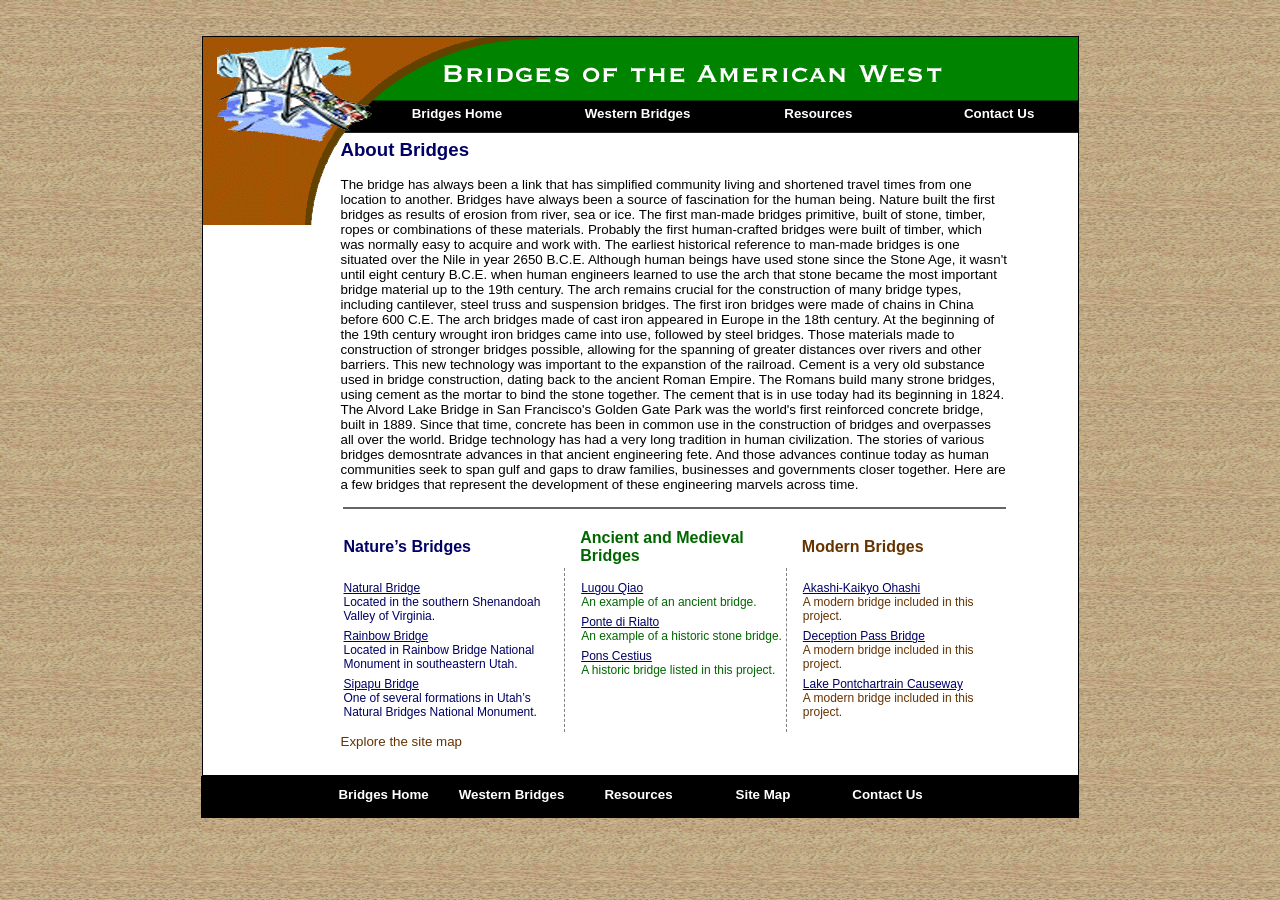
<file: bridges9/html/about_bridges.html>
<!DOCTYPE html PUBLIC "-//W3C//DTD XHTML 1.0 Transitional//EN" "http://www.w3.org/TR/xhtml1/DTD/xhtml1-transitional.dtd">
<html xmlns="http://www.w3.org/1999/xhtml">
<head>
		<title>Bridges of the American West</title>
		
		<link rel="stylesheet" type="text/css" href="../css/bridges.css" />
</head>
	<body>
	
	<div class="base">
	
		<table class="menu">
		<tr>
			<td class="menu"><a href="../index.html" class="menu">Bridges&#160;Home</a></td>
			
			
			
			<td class="menu"><a href="western_bridges.html" class="menu">Western&#160;Bridges</a></td>
			
			<td class="menu"><a href="resources.html" class="menu">Resources</a></td>
			
			<td class="menu"><a href="html/contact.html" class="menu">Contact&#160;Us</a></td>
			
		</tr>
		</table>
	<h2>About Bridges</h2>
	<p>The bridge has always been a link that has simplified community living and shortened travel times from one location to another. Bridges have always been a source of fascination for the human being.

	Nature built the first bridges as results of erosion from river, sea or ice. The first man-made bridges primitive, built of stone, timber, ropes or combinations of these materials. Probably the first human-crafted bridges were built of timber, which was normally easy to acquire and work with. The earliest historical reference to man-made bridges is one situated over the Nile in year 2650 B.C.E.

	Although human beings have used stone since the Stone Age, it wasn't until eight century B.C.E. when human engineers learned to use the arch that stone became the most important bridge material up to the 19th century. The arch remains crucial for the construction of many bridge types, including cantilever, steel truss and suspension bridges.

	The first iron bridges were made of chains in China before 600 C.E. The arch bridges made of cast iron appeared in Europe in the 18th century. At the beginning of the 19th century wrought iron bridges came into use, followed by steel bridges. Those materials made to construction of stronger bridges possible, allowing for the spanning of greater distances over rivers and other barriers. This new technology was important to the expanstion of the railroad.

	Cement is a very old substance used in bridge construction, dating back to the ancient Roman Empire. The Romans build many strone bridges, using cement as the mortar to bind the stone together. The cement that is in use today had its beginning in 1824. The Alvord Lake Bridge in San Francisco's Golden Gate Park was the world's first reinforced concrete bridge, built in 1889. Since that time, concrete has been in common use in the construction of bridges and overpasses all over the world.

	Bridge technology has had a very long tradition in human civilization. The stories of various bridges demosntrate advances in that ancient engineering fete. And those advances continue today as human communities seek to span gulf and gaps to draw families, businesses and governments closer together.

	Here are a few bridges that represent the development of these engineering marvels across time. </p>
	
	<a name="table"></a>
	
		<table class="explore" style="border:0;">
			<tr><td colspan="3" class="bord">&#160;</td></tr>
			<tr><th style="color:#000066;">Nature&#8217;s Bridges</th><th style="color:#006600; padding-left:12pt;">Ancient and Medieval Bridges</th><th style="color:#663300; padding-left:12pt;">Modern Bridges</th></tr>
			<tr>
				<td class="section"><dl><dt><a href="natural.html" class="blue">Natural Bridge</a></dt><dd>Located in the southern Shenandoah Valley of Virginia.</dd><dt><a href="rainbow.html" class="blue">Rainbow Bridge</a></dt><dd>Located in Rainbow Bridge National Monument in southeastern Utah.</dd><dt><a href="#" class="blue">Sipapu Bridge</a></dt><dd>One of several formations in Utah&#8217;s Natural Bridges National Monument.</dd></dl></td>
				<td class="sectiondash2"><dl><dt><a href="#" class="blue">Lugou Qiao</a></dt><dd>An example of an ancient bridge.</dd><dt><a href="#" class="blue">Ponte di Rialto</a></dt><dd>An example of a historic stone bridge.</dd><dt><a href="#" class="blue">Pons Cestius</a></dt><dd>A historic bridge listed in this project.</dd></dl></td>
				<td class="sectiondash3"><dl><dt><a href="#" class="blue">Akashi-Kaikyo Ohashi</a></dt><dd>A modern bridge included in this project.</dd><dt><a href="#" class="blue">Deception Pass Bridge</a></dt><dd>A modern bridge included in this project.</dd><dt><a href="#" class="blue">Lake Pontchartrain Causeway</a></dt><dd>A modern bridge included in this project.</dd></dl></td>
			</tr>
		</table>
		
	<p><a href="site_map.html">Explore the site map</a></p>
	</div>
	
	<div class="footer">
	<table class="footer">
		<tr>
			<td style="width: 98pt;">&#160;</td>
			<td class="footer"><p><a href="../index.html" class="menu">Bridges&#160;Home</a></p></td>
			<td class="footer"><p><a href="western_bridges.html" class="menu">Western&#160;Bridges</a></p></td>
			<td class="footer"><p><a href="resources.html" class="menu">Resources</a></p></td>
			<td class="footer"><p><a href="site_map.html" class="menu">Site&#160;Map</a></p></td>
			<td class="footer"><p><a href="html/contact.html" class="menu">Contact&#160;Us</a></p></td>
			<td style="width: 98pt;">&#160;</td>
		</tr>
	</table>
	</div>

	</body>
	
</html>
</file>
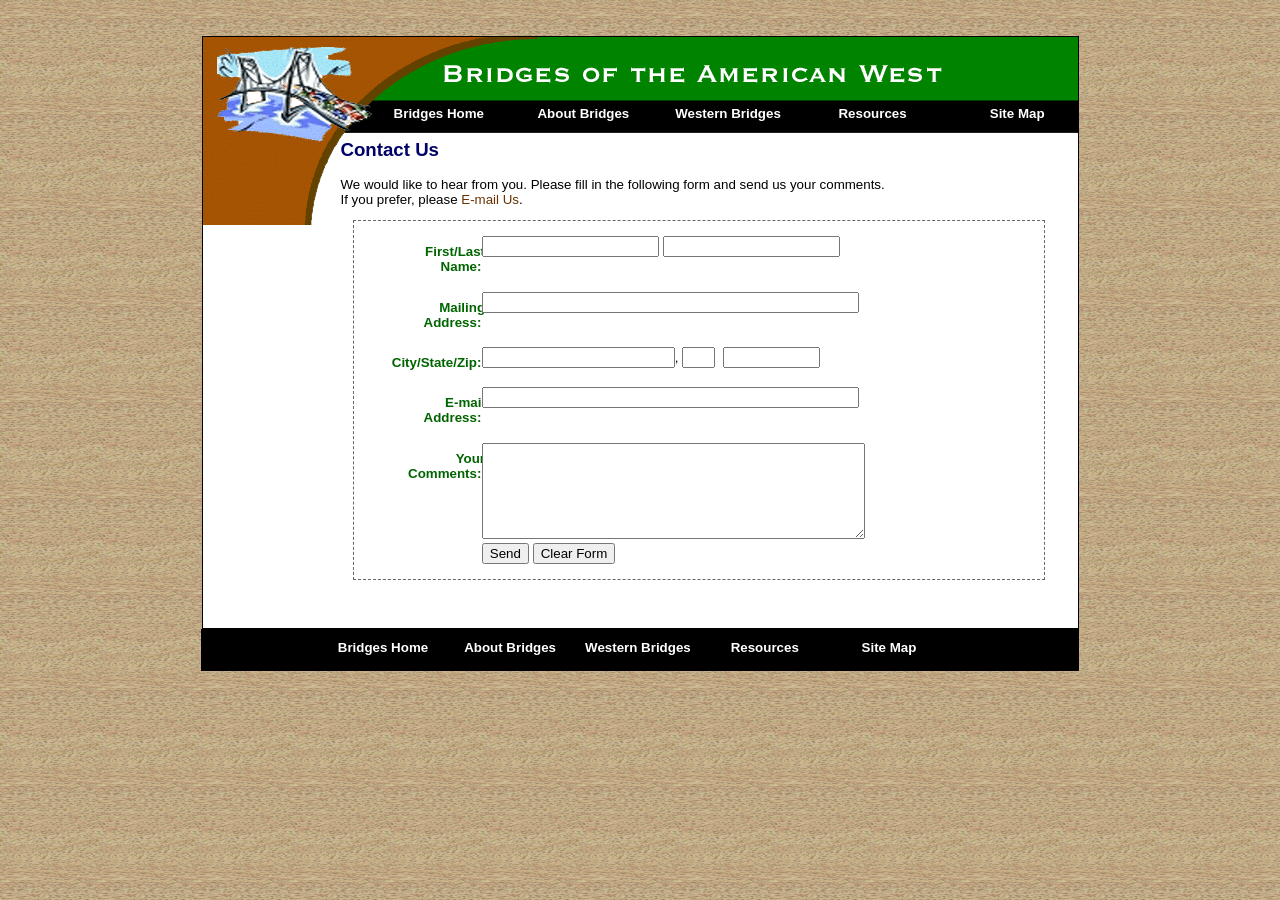
<file: bridges9/html/contact.html>
<!DOCTYPE html PUBLIC "-//W3C//DTD XHTML 1.0 Transitional//EN" "http://www.w3.org/TR/xhtml1/DTD/xhtml1-transitional.dtd">
<html xmlns="http://www.w3.org/1999/xhtml">

<head>
	<title>Bridges of the American West</title>
	
		<link rel="stylesheet" type="text/css" href="../css/bridges.css" />
</head>
	<body>
		<div class="base">
			<table class="menu">
				<tr>
					<td class="menu"><a href="../index.html" class="menu">Bridges&#160;Home</a></td>
					<td class="menu"><a href="html/about_bridges.html" class="menu">About&#160;Bridges</a></td>
					<td class="menu"><a href="western_bridges.html" class="menu">Western&#160;Bridges</a></td>
					<td class="menu"><a href="resources.html" class="menu">Resources</a></td>
					<td class="menu"><a href="site_map.html" class="menu">Site&#160;Map</a></td>
				</tr>
			</table>
	<!--this is where menu table ends-->		
			
	<h2>Contact Us</h2>
	
	<!--this is my paragraph-->
	
	<p>We would like to hear from you. Please fill in the following form and send us your comments.<br /> If you prefer, please <a href="mailto:bridges.west@email.net?subject=Inquiry&amp;body=THIS%20IS%20NOT%20A%20REAL%20E-MAIL%20ADDRESS.%20DO%20NOT%20SEND%20MESSAGE." onclick="alert('This e-mail address is for learning purposes only. It is not a real one.')">E-mail Us</a>.</p>
	
		<form action="response.html">
			<table style="width: 70%; border:0;">
				<tr>
					<td style="vertical-align:top;"><p class="form">First/Last Name:&#160;</p></td>
					<td><input type="text" name="firstName" size="20" value="" />&#160;<input type="text" name="lastName" size="20" value="" /></td>
				</tr>
				
				<tr>
					<td style="vertical-align:top;"><p class="form">Mailing Address:&#160;</p></td>
					<td><input type="text" name="address" size="45" value="" /></td>
				</tr>
				
				<tr>
					<td style="vertical-align:top;"><p class="form">City/State/Zip:&#160;</p></td>
					<td><input type="text" name="city" size="22" value="" />,&#160;<input type="text" name="state" size="2" value="" />&#160;&#160;<input type="text" name="zip" size="10" value="" /></td>
				</tr>
				
				<tr>
					<td style="vertical-align:top;"><p class="form">E-mail Address:&#160;</p></td>
					<td><input type="text" name="email" size="45" value="" /></td>
				</tr>
				<tr>
				
					<td style="vertical-align:top;"><p class="form">Your Comments:&#160;</p></td>
					<td><textarea name="comments" cols="45" rows="6"></textarea></td>
				</tr>
				
				<tr>
					<td>&#160;</td>
					<td><input type="submit" value="Send" /> <input type="reset" value="Clear Form" /></td>
				</tr>
			</table>
	</form>
		</div>
		
		<div class="footer">
		
			<table class="footer">
				<tr>
					<td style="width: 98pt;">&#160;</td>
					<td class="footer"><p><a href="../index.html" class="menu">Bridges&#160;Home</a></p></td>
					<td class="footer"><p><a href="html/about_bridges.html" class="menu">About&#160;Bridges</a></p></td>
					<td class="footer"><p><a href="western_bridges.html" class="menu">Western&#160;Bridges</a></p></td>
					<td class="footer"><p><a href="resources.html" class="menu">Resources</a></p></td>
					<td class="footer"><p><a href="site_map.html" class="menu">Site&#160;Map</a></p></td>
					<td style="width: 98pt;">&#160;</td>
				</tr>
				
			</table>
			
		</div>
	</body>

</html>
</file>
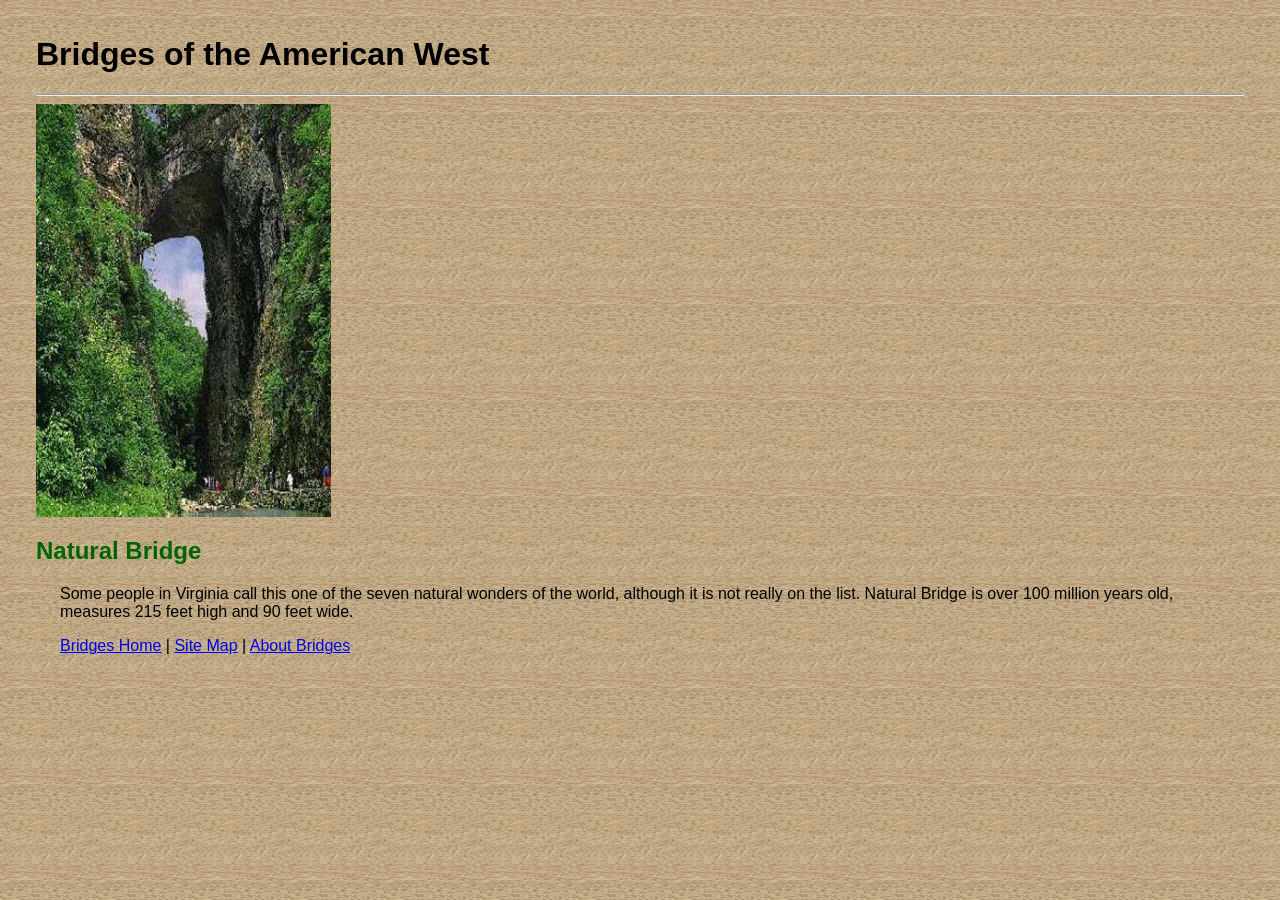
<file: bridges9/html/natural.html>
<?xml version="1.0" encoding="ISO-8859-1" standalone="no"?> 
<!DOCTYPE html PUBLIC "-//W3C//DTD XHTML 1.0 Transitional//EN" 
"http://www.w3.org/TR/xhtml1/DTD/xhtml1-transitional.dtd">
 
<html xmlns="http://www.w3.org/1999/xhtml">
	<head> 
	<title>Bridges of the American West</title>
	
	<style type="text/css"> 
		body { 
				background-image: url(../images/beige011.jpg); 
				background-color: beige; 
				font-family: arial, sans-serif; 
				margin: 36px; 
			} 
			h2 { 
				color: darkgreen; 
				} 
			p { 
				margin-left: 24px; 
				margin-right: 24px; 
				} 
			ul { 
				list-style-type: square; 
				} 
	</style>
	
	</head>
	
	<body> 	
<!--this is my heading 1-->
	
	<h1> Bridges of the American West</h1> 
	
<!--this is my horizontal rule-->
	<hr /> 
	
<!--this is my bridge image-->

	<img src="../images/natural_bridge_va.jpg" alt="Picture of Natural Bridge, Virginia"/> 
	
<!--this is my heading2-->

	<h2>Natural Bridge</h2> 
	
<!--this is my bridge text-->	
	
	<p>Some people in Virginia call this one of the seven natural wonders of the world,
	although it is not really on the list. Natural Bridge is over 100 million years old, measures
	215 feet high and 90 feet wide.</p>
	
<!--this is my bridge home link-->

	<p>
	<a href="../index.html">Bridges Home</a> | <a href="site_map.html">Site Map</a> | <a href="about_bridges.html#table">About Bridges</a>
	</p>
	
	</body>
	
</html>
</file>
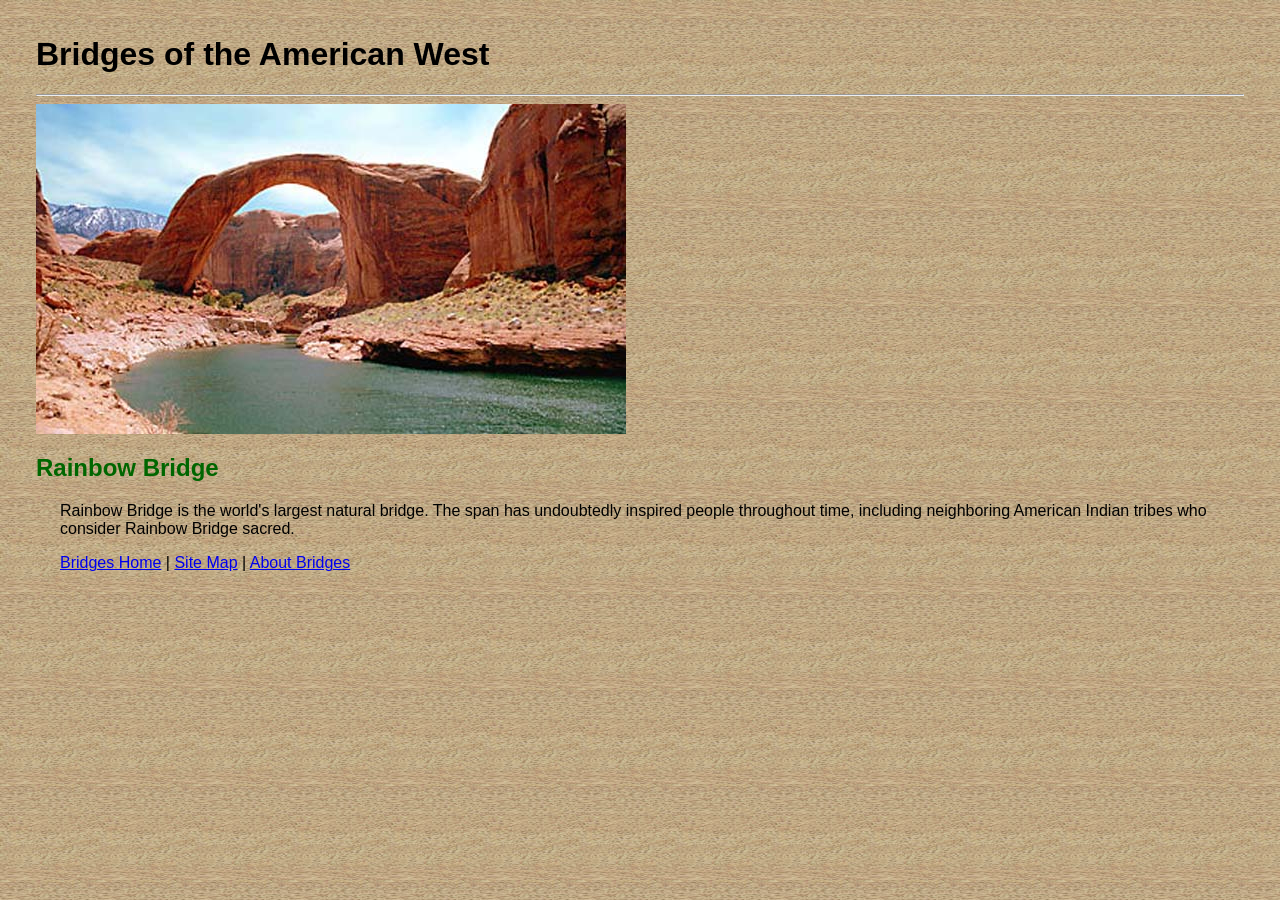
<file: bridges9/html/rainbow.html>
<?xml version="1.0" encoding="ISO-8859-1" standalone="no"?> 
<!DOCTYPE html PUBLIC "-//W3C//DTD XHTML 1.0 Transitional//EN" 
"http://www.w3.org/TR/xhtml1/DTD/xhtml1-transitional.dtd">
 
<html xmlns="http://www.w3.org/1999/xhtml">
	<head> 
	<title>Bridges of the American West</title>
	
	<style type="text/css"> 
		body { 
				background-image: url(../images/beige011.jpg); 
				background-color: #F5F5DC; 
				font-family: arial, sans-serif; 
				margin: 36px; 
			} 
			h2 { 
				color: #006600; 
				} 
			p { 
				margin-left: 24px; 
				margin-right: 24px; 
				} 
			ul { 
				list-style-type: square; 
				} 
	</style>
	
	</head>
	
	<body> 	
<!--this is my heading 1-->
	
	<h1> Bridges of the American West</h1> 
	
<!--this is my horizontal rule-->
	<hr /> 
	
<!--this is my bridge image-->

	<img src="../images/rainbow_bridge.jpg" alt="Picture of Rainbow Bridge, Utah"/> 
	
<!--this is my heading2-->

	<h2>Rainbow Bridge</h2> 
	
<!--this is my bridge text-->	
	
	<p>Rainbow Bridge is the world's largest natural bridge. The span has undoubtedly inspired
people throughout time, including neighboring American Indian tribes who consider
Rainbow Bridge sacred.</p>
	
<!--this is my bridge home link-->

	<p>
	<a href="../index.html">Bridges Home</a> | <a href="site_map.html">Site Map</a> | <a href="about_bridges.html#table">About Bridges</a>
	</p>
	
	</body>
	
</html>
</file>
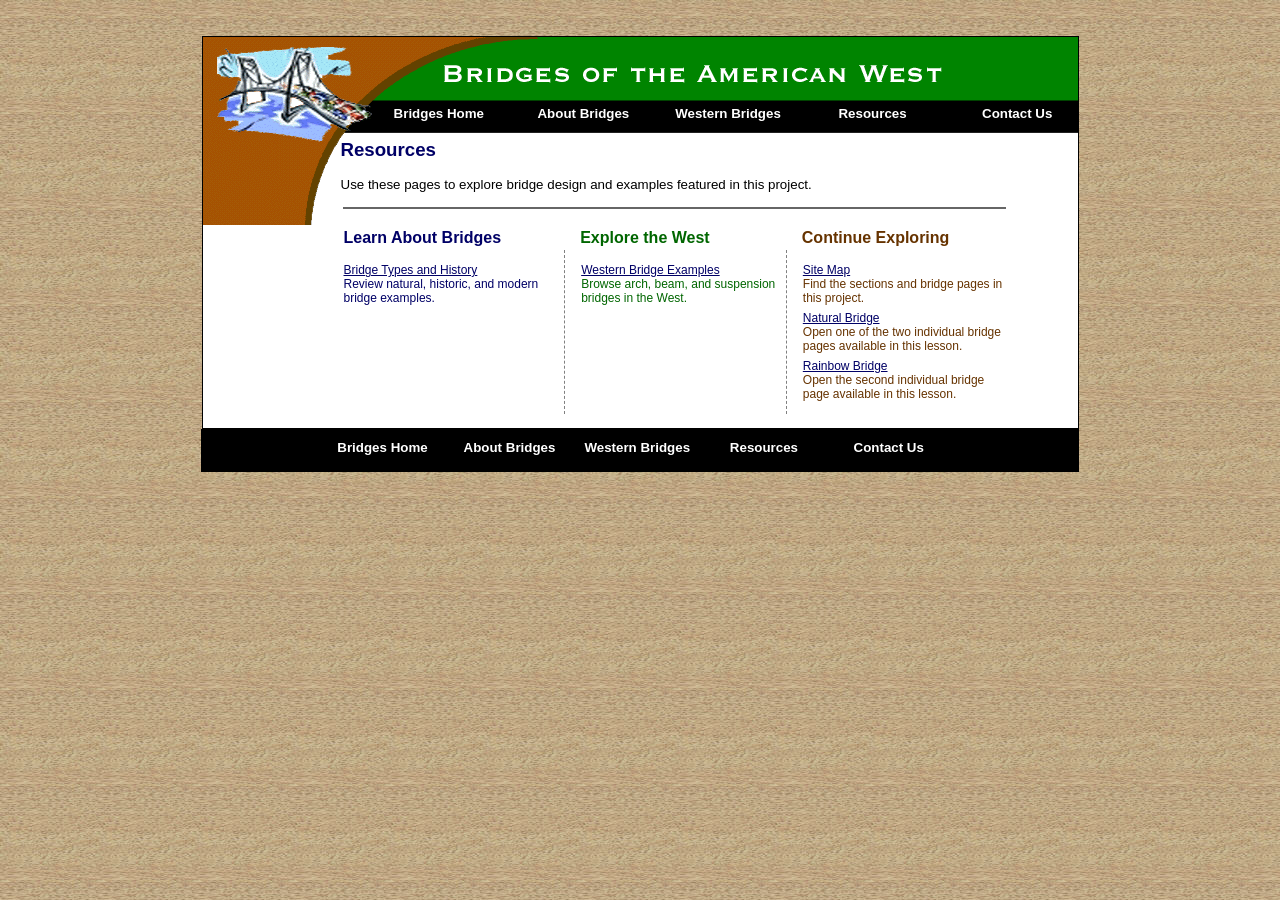
<file: bridges9/html/resources.html>
<!DOCTYPE html PUBLIC "-//W3C//DTD XHTML 1.0 Transitional//EN" "http://www.w3.org/TR/xhtml1/DTD/xhtml1-transitional.dtd">
<html xmlns="http://www.w3.org/1999/xhtml">
<head>
<title>Bridges of the American West</title>
<link rel="stylesheet" type="text/css" href="../css/bridges.css" />
</head>
<body>
<div class="base">
<table class="menu">
<tr>
<td class="menu"><a href="../index.html" class="menu">Bridges&#160;Home</a></td>
<td class="menu"><a href="about_bridges.html" class="menu">About&#160;Bridges</a></td>
<td class="menu"><a href="western_bridges.html" class="menu">Western&#160;Bridges</a></td>
<td class="menu"><a href="resources.html" class="menu">Resources</a></td>
<td class="menu"><a href="contact.html" class="menu">Contact&#160;Us</a></td>
</tr>
</table>
<h2>Resources</h2>
<p>Use these pages to explore bridge design and examples featured in this project.</p>
<table class="explore">
<tr><td colspan="3" class="bord">&#160;</td></tr>
<tr><th style="color:#000066;">Learn About Bridges</th><th style="color:#006600; padding-left:12pt;">Explore the West</th><th style="color:#663300; padding-left:12pt;">Continue Exploring</th></tr>
<tr>
<td class="section"><dl><dt><a href="about_bridges.html" class="blue">Bridge Types and History</a></dt><dd>Review natural, historic, and modern bridge examples.</dd></dl></td>
<td class="sectiondash2"><dl><dt><a href="western_bridges.html" class="blue">Western Bridge Examples</a></dt><dd>Browse arch, beam, and suspension bridges in the West.</dd></dl></td>
<td class="sectiondash3"><dl><dt><a href="site_map.html" class="blue">Site Map</a></dt><dd>Find the sections and bridge pages in this project.</dd><dt><a href="natural.html" class="blue">Natural Bridge</a></dt><dd>Open one of the two individual bridge pages available in this lesson.</dd><dt><a href="rainbow.html" class="blue">Rainbow Bridge</a></dt><dd>Open the second individual bridge page available in this lesson.</dd></dl></td>
</tr>
</table>
</div>
<div class="footer">
<table class="footer">
<tr>
<td style="width: 98pt;">&#160;</td>
<td class="footer"><p><a href="../index.html" class="menu">Bridges&#160;Home</a></p></td>
<td class="footer"><p><a href="about_bridges.html" class="menu">About&#160;Bridges</a></p></td>
<td class="footer"><p><a href="western_bridges.html" class="menu">Western&#160;Bridges</a></p></td>
<td class="footer"><p><a href="resources.html" class="menu">Resources</a></p></td>
<td class="footer"><p><a href="contact.html" class="menu">Contact&#160;Us</a></p></td>
<td style="width: 98pt;">&#160;</td>
</tr>
</table>
</div>
</body>
</html>
</file>
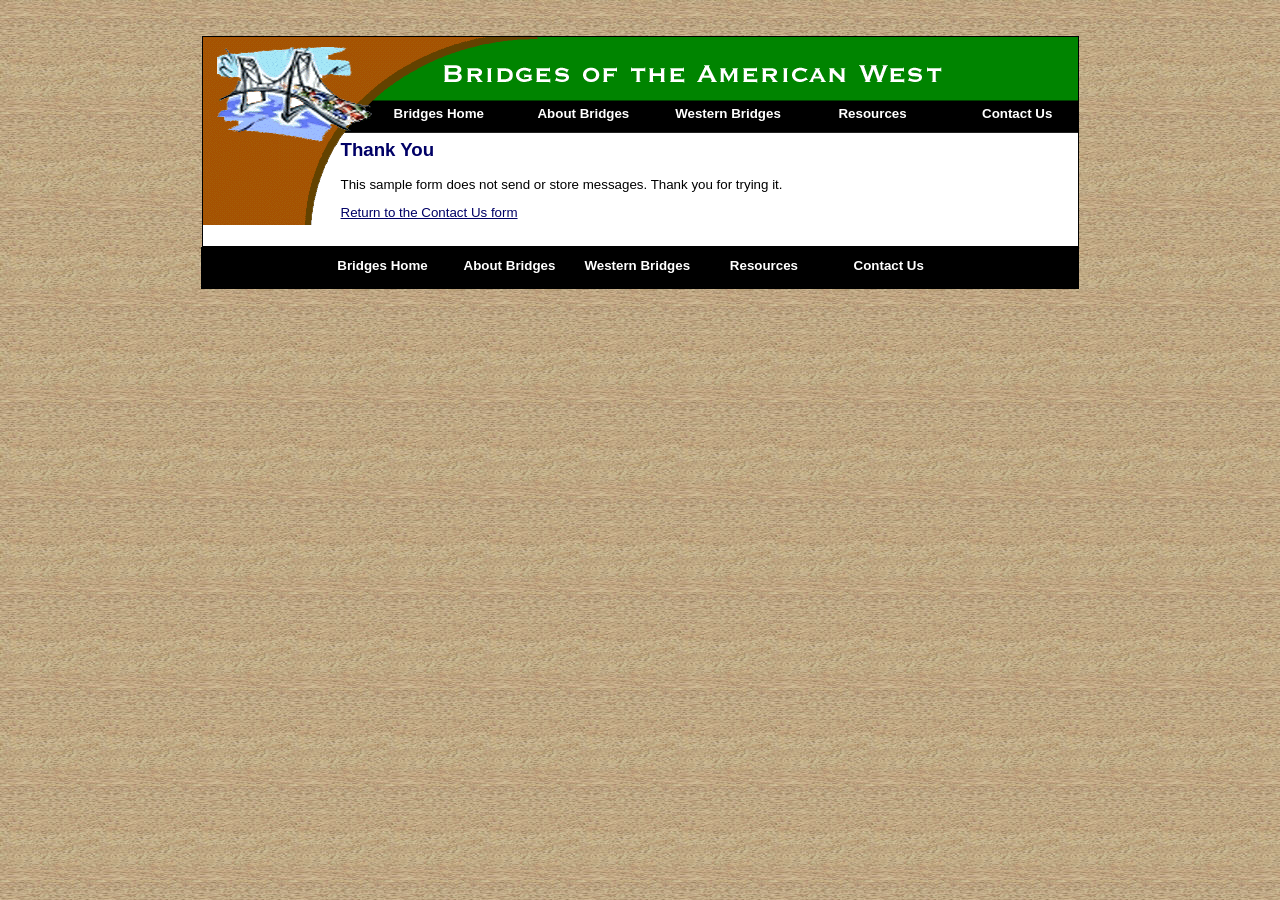
<file: bridges9/html/response.html>
<!DOCTYPE html PUBLIC "-//W3C//DTD XHTML 1.0 Transitional//EN" "http://www.w3.org/TR/xhtml1/DTD/xhtml1-transitional.dtd">
<html xmlns="http://www.w3.org/1999/xhtml">
<head>
<title>Bridges of the American West</title>
<link rel="stylesheet" type="text/css" href="../css/bridges.css" />
</head>
<body>
<div class="base">
<table class="menu">
<tr>
<td class="menu"><a href="../index.html" class="menu">Bridges&#160;Home</a></td>
<td class="menu"><a href="about_bridges.html" class="menu">About&#160;Bridges</a></td>
<td class="menu"><a href="western_bridges.html" class="menu">Western&#160;Bridges</a></td>
<td class="menu"><a href="resources.html" class="menu">Resources</a></td>
<td class="menu"><a href="contact.html" class="menu">Contact&#160;Us</a></td>
</tr>
</table>
<h2>Thank You</h2>
<p>This sample form does not send or store messages. Thank you for trying it.</p>
<p><a href="contact.html" class="blue">Return to the Contact Us form</a></p>
</div>
<div class="footer">
<table class="footer">
<tr>
<td style="width: 98pt;">&#160;</td>
<td class="footer"><p><a href="../index.html" class="menu">Bridges&#160;Home</a></p></td>
<td class="footer"><p><a href="about_bridges.html" class="menu">About&#160;Bridges</a></p></td>
<td class="footer"><p><a href="western_bridges.html" class="menu">Western&#160;Bridges</a></p></td>
<td class="footer"><p><a href="resources.html" class="menu">Resources</a></p></td>
<td class="footer"><p><a href="contact.html" class="menu">Contact&#160;Us</a></p></td>
<td style="width: 98pt;">&#160;</td>
</tr>
</table>
</div>
</body>
</html>
</file>
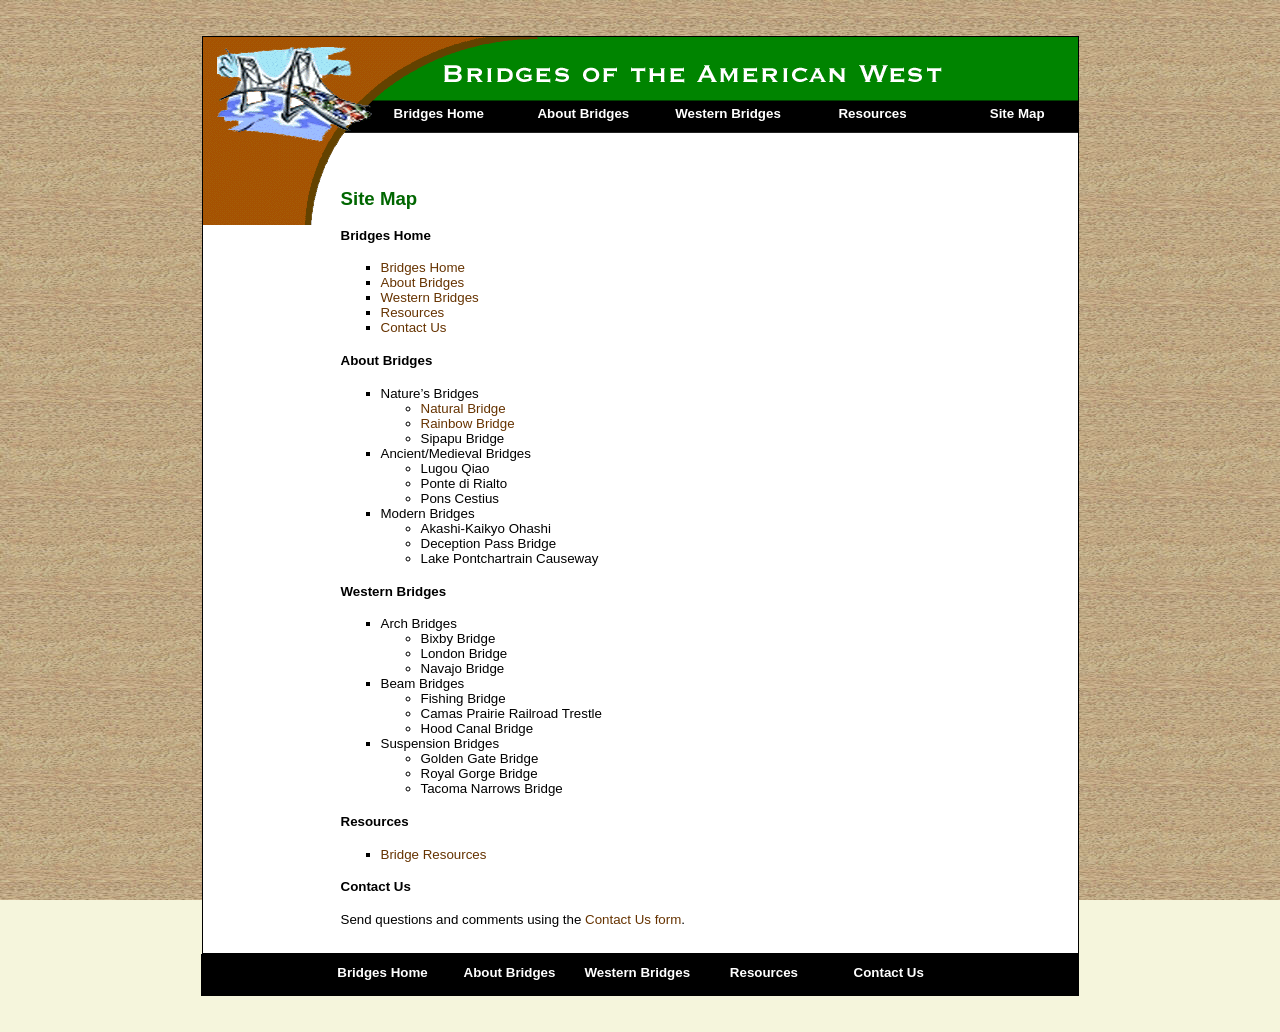
<file: bridges9/html/site_map.html>
<!DOCTYPE html PUBLIC "-//W3C//DTD XHTML 1.0 Transitional//EN" "http://www.w3.org/TR/xhtml1/DTD/xhtml1-transitional.dtd">

<html xmlns="http://www.w3.org/1999/xhtml">

<head>
	<title>Bridges of the American West</title>
	
	<link rel="stylesheet" type="text/css" href="../css/bridges.css" />
	
	<style type="text/css">
	
	h2 { margin-top: 48pt;
		color: #006600;
	   }
	
		
	</style>
</head>
		<body>
		
<div class="base">

	<table class="menu" style="border: 0px;">
		<tr>
			<td class="menu">
			<a href="../index.html" class="menu">Bridges&#160;Home</a></td>
			
			<td class="menu">
			<a href="html/about_bridges.html" class="menu">About&#160;Bridges</a></td>
			
			<td class="menu">
			<a href="html/western_bridges.html" class="menu">Western&#160;Bridges</a></td>
			
			<td class="menu">
			<a href="html/resources.html" class="menu">Resources</a></td>
			
			<td class="menu">
			<a href="html/site_map.html" class="menu">Site&#160;Map</a></td>
			
			
		</tr>
	</table>
	
	<h2>Site Map</h2>

	<h4>Bridges Home</h4>
		
	<ul>
		<li><a href="../index.html">Bridges Home</a></li>
		<li><a href="html/about_bridges.html">About Bridges</a></li>
		<li><a href="html/western_bridges.html">Western Bridges</a></li>
		<li><a href="html/resources.html">Resources</a></li>
        <li><a href="html/contact.html">Contact Us</a></li>
	</ul>
		<h4>About Bridges</h4>
		
	<ul>
		<li>Nature&#8217;s Bridges
	<ul class="nested"><li>
	
	<a href="natural.html">Natural Bridge</a></li>
		
		<li><a href="rainbow.html">Rainbow Bridge</a></li>
		
		<li>Sipapu Bridge</li>
	</ul>
	
		</li>
		
		<li>Ancient/Medieval Bridges
	<ul class="nested">
		<li>Lugou Qiao</li>
		
		<li>Ponte di Rialto</li>
		
		<li>Pons Cestius</li>
	</ul>
	
		</li>
		<li>Modern Bridges
	<ul class="nested"><li>Akashi-Kaikyo Ohashi</li><li>Deception Pass Bridge</li><li>Lake Pontchartrain Causeway</li></ul>
		</li>
	</ul>
	
		<h4>Western Bridges</h4>
	
	<ul>
		<li>Arch Bridges<ul class="nested">
		<li>Bixby Bridge</li>
		<li>London Bridge</li>
		<li>Navajo Bridge</li>
	</ul>	
		</li>
		
		<li>Beam Bridges<ul class="nested">
		<li>Fishing Bridge</li>
		<li>Camas Prairie Railroad Trestle</li>
		<li>Hood Canal Bridge</li>
	</ul>
		</li>
		<li>Suspension Bridges<ul class="nested">
		<li>Golden Gate Bridge</li>
		<li>Royal Gorge Bridge</li>
		<li>Tacoma Narrows Bridge</li>
	</ul>
		</li>
	</ul>
	
		<h4>Resources</h4>
	<ul>
		<li>
		<a href="resources.html">Bridge Resources</a>
		</li>
	</ul>
	
	<h4 id="contact">Contact Us</h4>
	
	<p>Send questions and comments using the <a href="contact.html">Contact Us form</a>.</p>
</div>

<div class="footer">
	<table class="footer">
		<tr>
			<td style="width: 98pt;">&#160;</td>
			
			<td class="footer"><p>
			<a href="../index.html" class="menu">Bridges&#160;Home</a></p></td>
			
			<td class="footer"><p>
			<a href="html/about_bridges.html" class="menu">About&#160;Bridges</a></p></td>
			
			<td class="footer"><p><a href="html/western_bridges.html" class="menu">Western&#160;Bridges</a></p></td>
			
			<td class="footer"><p><a href="html/resources.html" class="menu">Resources</a></p></td>
			
			<td class="footer"><p><a href="contact.html" class="menu">Contact&#160;Us</a></p></td>
			
			<td style="width: 98pt;">&#160;</td>
		</tr>
	</table>
</div>

		</body>
		
</html>
</file>
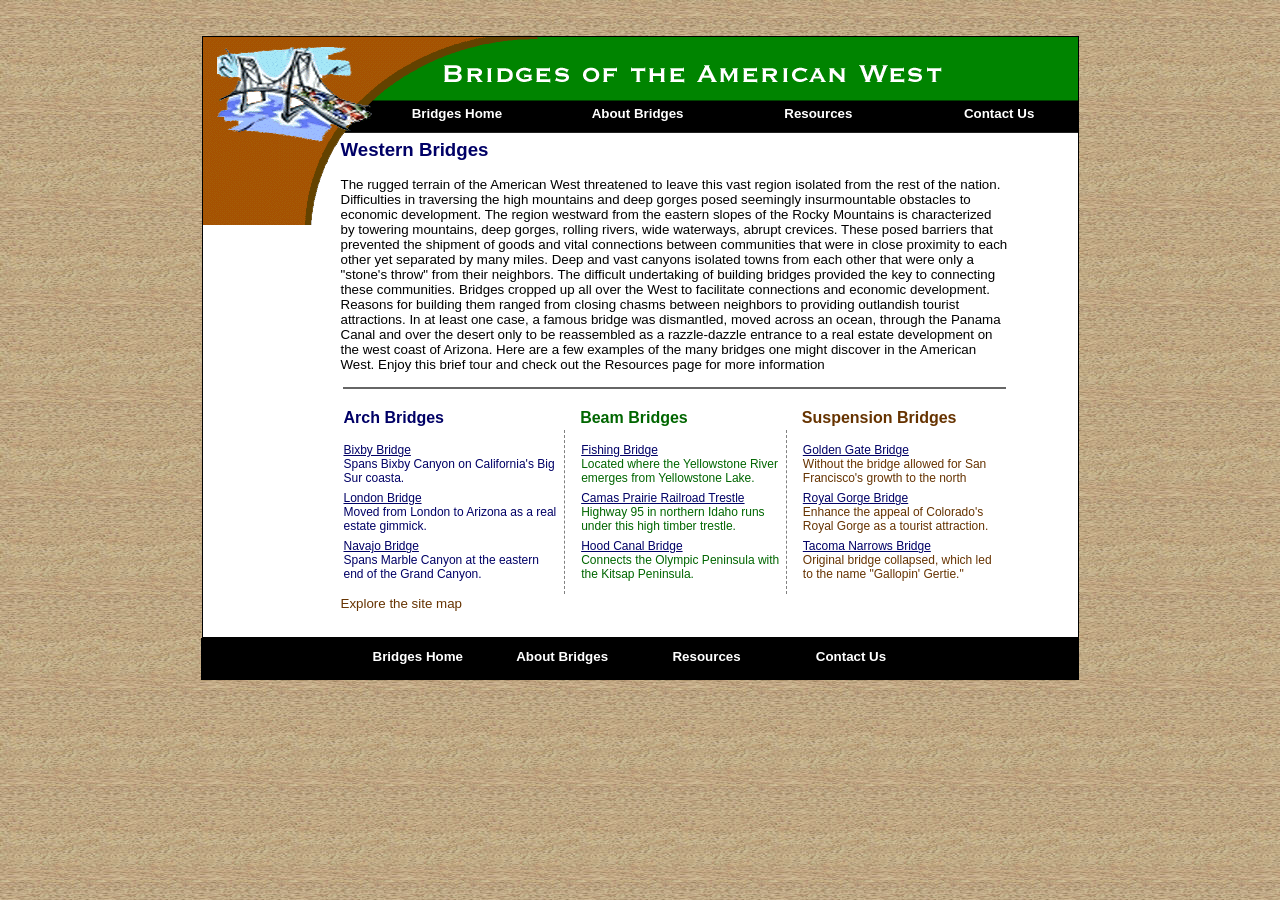
<file: bridges9/html/western_bridges.html>
<!DOCTYPE html PUBLIC "-//W3C//DTD XHTML 1.0 Transitional//EN" "http://www.w3.org/TR/xhtml1/DTD/xhtml1-transitional.dtd">
<html xmlns="http://www.w3.org/1999/xhtml">
<head>
	<title>Bridges of the American West</title>
		<link rel="stylesheet" type="text/css" href="../css/bridges.css" />
</head>
	<body>
	<div class="base">
		<table class="menu">
			<tr>
				<td class="menu"><a href="../index.html" class="menu">Bridges&#160;Home</a></td>
				<td class="menu"><a href="about_bridges.html" class="menu">About&#160;Bridges</a></td>
				
				<td class="menu"><a href="resources.html" class="menu">Resources</a></td>
				<td class="menu"><a href="contact.html" class="menu">Contact&#160;Us</a></td>
			</tr>
		</table>
	<h2>Western Bridges</h2>
	<p>The rugged terrain of the American West threatened to leave this vast region isolated from the rest of the nation. Difficulties in traversing the high mountains and deep gorges posed seemingly insurmountable obstacles to economic development.

	The region westward from the eastern slopes of the Rocky Mountains is characterized by towering mountains, deep gorges, rolling rivers, wide waterways, abrupt crevices. These posed barriers that prevented the shipment of goods and vital connections between communities that were in close proximity to each other yet separated by many miles. Deep and vast canyons isolated towns from each other that were only a "stone's throw" from their neighbors. The difficult undertaking of building bridges provided the key to connecting these communities.

	Bridges cropped up all over the West to facilitate connections and economic development. Reasons for building them ranged from closing chasms between neighbors to providing outlandish tourist attractions. In at least one case, a famous bridge was dismantled, moved across an ocean, through the Panama Canal and over the desert only to be reassembled as a razzle-dazzle entrance to a real estate development on the west coast of Arizona.

	Here are a few examples of the many bridges one might discover in the American West. Enjoy this brief tour and check out the Resources page for more information</p>
	<a name="table"></a>
		<table class="explore" style="border:0;">
			<tr><td colspan="3" class="bord">&#160;</td>
			</tr>
			
			<tr><th style="color:#000066;">Arch Bridges</th>

			<th style="color:#006600; padding-left:12pt;">Beam Bridges</th>

			<th style="color:#663300; padding-left:12pt;">Suspension Bridges</th>

			</tr>

			<tr>
				<td class="section"><dl><dt><a href="#" class="blue">Bixby Bridge</a></dt>
					<dd>Spans Bixby Canyon on California's Big Sur coasta.</dd>
					
					<dt><a href="#" class="blue">London Bridge</a></dt>
						<dd>Moved from London to Arizona as a real estate gimmick.</dd>
					
					<dt><a href="#" class="blue">Navajo Bridge</a></dt>
						<dd>Spans Marble Canyon at the eastern end of the Grand Canyon.</dd>
					</dl>
				</td>
				<td class="sectiondash2"><dl><dt><a href="#" class="blue">Fishing Bridge</a></dt>
						<dd>Located where the Yellowstone River emerges from Yellowstone Lake.</dd>
					
					<dt><a href="#" class="blue">Camas Prairie Railroad Trestle</a></dt>
						<dd>Highway 95 in northern Idaho runs under this high timber trestle.</dd>
					
					<dt><a href="#" class="blue">Hood Canal Bridge</a></dt>
						<dd>Connects the Olympic Peninsula with the Kitsap Peninsula.</dd>
					</dl></td>
				<td class="sectiondash3"><dl><dt><a href="#" class="blue">Golden Gate Bridge</a></dt>
			<dd>Without the bridge allowed for San Francisco's growth to the north</dd>
			
					<dt><a href="#" class="blue">Royal Gorge Bridge</a></dt>
					<dd>Enhance the appeal of Colorado's Royal Gorge as a tourist attraction.</dd>
					
					<dt><a href="#" class="blue">Tacoma Narrows Bridge</a></dt>
					<dd>Original bridge collapsed, which led to the name "Gallopin' Gertie."</dd>
					
					</dl>
				</td>
			</tr>
		</table>
			<p><a href="site_map.html">Explore the site map</a></p>
	</div>
			<div class="footer">
		<table class="footer">
			<tr>
				<td style="width: 98pt;">&#160;</td>
				<td class="footer"><p><a href="../index.html" class="menu">Bridges&#160;Home</a></p></td>
				<td class="footer"><p><a href="about_bridges.html" class="menu">About&#160;Bridges</a></p></td>
			
				<td class="footer"><p><a href="resources.html" class="menu">Resources</a></p></td>
				<td class="footer"><p><a href="contact.html" class="menu">Contact&#160;Us</a></p></td>
				<td style="width: 98pt;">&#160;</td>
			</tr>
		</table>
	</div>
</body>
</html>
</file>
<file: bridges9/css/bridges.css>
body {
		  background-image: url(../images/beige011.jpg);
		  background-color: #f5f5dc;
		  margin: 36px;
		  background-attachment: fixed;
		  font-family: arial, helvetica, sans-serif;
		  font-size: 10pt;}
		  
div.base {
		  border: 1px solid #000;
		  width: 725px;
		  margin: auto;
		  background-color: #fff;
		  background-image: url(../images/bridge_banner.gif);
		  background-repeat: no-repeat;
		  padding: 12px;
		  padding-left: 138px;
		  padding-top: 0;}
		 
div.footer{
		  width: 658pt;
		  margin: auto;
		  background-color: #000;}
		  
p {
		  margin: 0pt;
		  margin-bottom: 10pt;
		  width: 92%;}
h2 {
		  color: #006;
		  font-size: 14pt;}
		  
ul { list-style-type: square; }

ul.nested { list-style-type: circle; }

table.explore {
		  width: 92%;
		  background-color: #fff;
		  border: none;}
		  
td {
		  vertical-align: top;
		  width: 33%;}
th {
		  width: 33%;
		  margin-top: 0px;
		  margin-bottom: 6px;
		  text-align: left;
		  font-size: 12pt;}
		  
td.bord { border-top: solid 2pt #666; }

table.menu {
		  background-color: transparent;
		  width: 100%;
		  margin: 66px 25px 0px 25px;}
		  
td.menu {
		  font-weight: bold;
		  width: 119px;
		  text-align: center;
		  vertical-align: middle;}
		  
table.footer {
		  border: none;
		  background-color: #000;
		  width: 100%;}
		  
td.footer {
		  font-weight: bold;
		  width: 95pt;
		  text-align: center;
		  vertical-align: middle;
		  padding-top: 9px;}
		  
td.section { color: #000066; }

td.sectiondash2 {
		  padding-left: 12pt;
		  border-left: dashed 1pt gray;
		  color: #006600;}
		  
td.sectiondash3 {
		  padding-left: 12pt;
		  border-left: dashed 1pt gray;
		  color: #663300;}
		  
dl { font-size: 9pt; }

dt { font-weight: bold; }

dd { margin-left: 0px; margin-bottom: 6px; }

a:link { color: #630; font-weight: normal; text-decoration: none; }

a:visited { color: #666; font-weight: normal; text-decoration: none; }

a:hover { color: #f00; font-weight: normal; text-decoration: none; }

a:active { color: #090; font-weight: normal; text-decoration: none; }

a:link.menu { color: #fff; font-weight: bold; text-decoration: none; }

a:visited.menu { color: #ccc; font-weight: bold; text-decoration: none; }

a:hover.menu { color: #ff0; font-weight: bold; text-decoration: none; }

a:active.menu { color: #f00; font-weight: bold; text-decoration: none; }

a:link.blue { color: #006; text-decoration: underline; }

a:visited.blue { color: #606; text-decoration: underline; }

a:hover.blue { color: #00f; text-decoration: underline; }

a:active.blue { color: #090; text-decoration: underline; }

form {
          padding: 12px;
          margin-left: 12px;
          margin-bottom: 36px;
          border: dashed 1px #666;
          width: 500pt;
}
p.form { padding-left: 12pt; padding-top: 6pt; font-weight: bold; text-align: right; color: darkgreen; }
</file>
